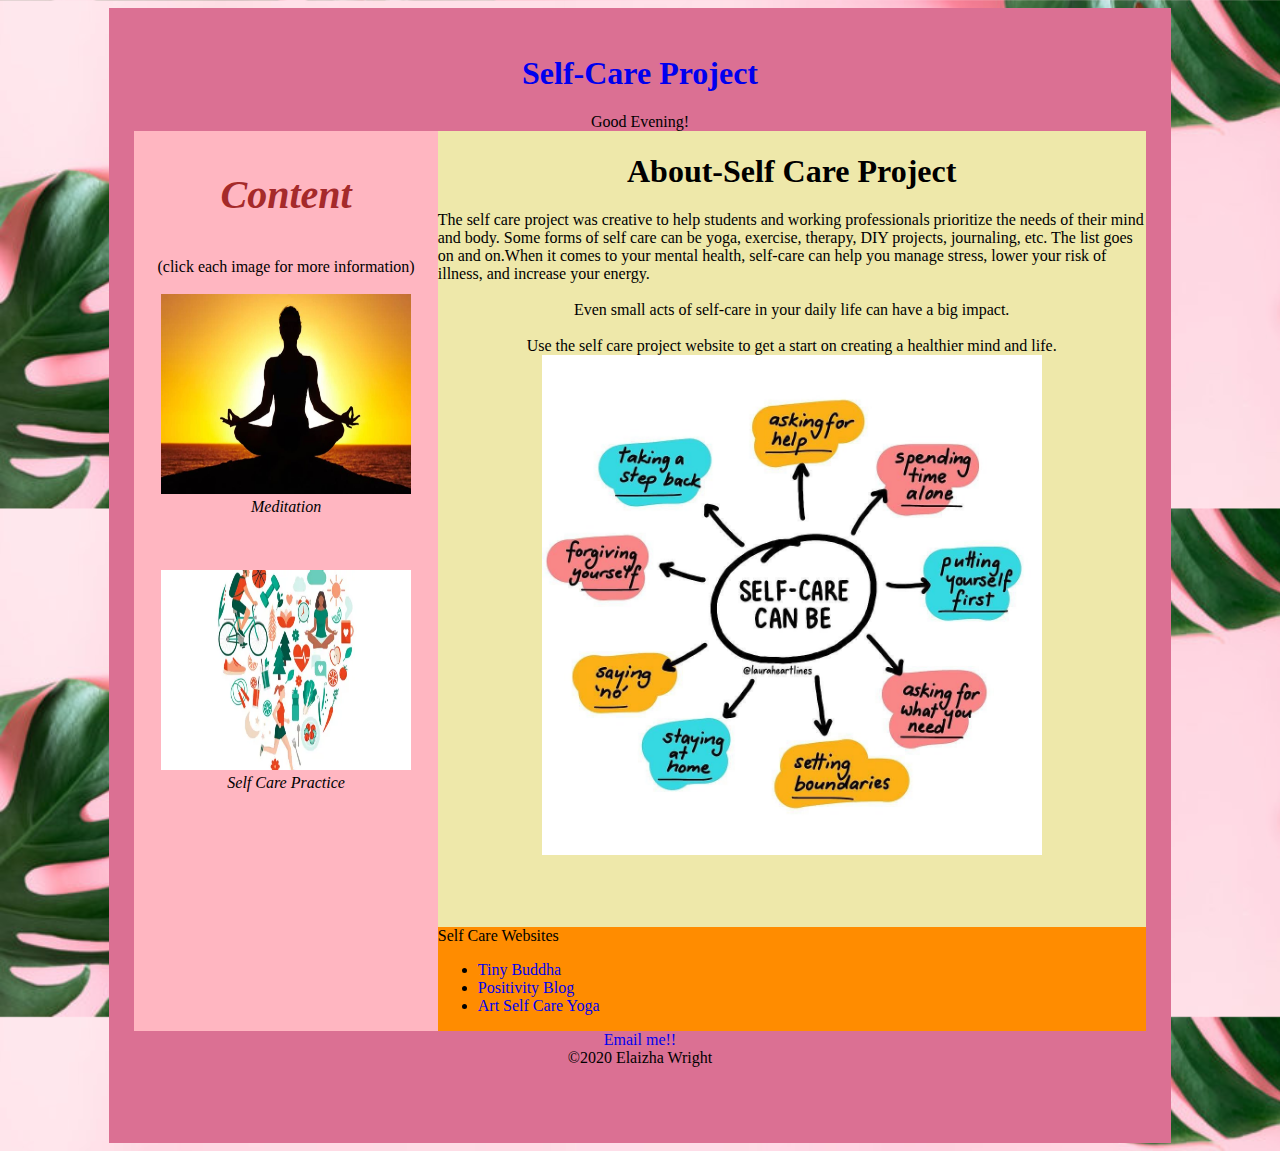
<file: index.html>
<!DOCTYPE html>
<html>

<head>
    <link rel="stylesheet" href="finalprojstyle.css">
    <title>
        home
    </title>
</head>

<body onload="displayHello()">

    <div id="container">
        <div id="Self-Care Project">
            <h1> <a href="index.html">Self-Care Project</a></h1>
            <p id="Evening">Good Evening!</p>
        </div>
        <div id="main">
            <div id="sidebar">
                <h3 id="content"> Content</h3>
                <p>(click each image for more information)</p>
                <br>
                <a href="Yoga.html">
                    <img src="yoga.jpeg" style="height:200px; width:250px; ">
                </a>
                <p>
                    <cite> Meditation</cite>
                </p>
                <br>
                <br>
                <br>
                <a href="Selfcarepractice.html">
                    <img src="Selfcarepractice.webp" style="height:200px; width:250px; ">
                </a>
                <p>
                    <cite> Self Care Practice</cite>
                </p>
                <br>
            </div>
            <div id="meditation">
                <h1 id="meditaionheading">About-Self Care Project
                </h1>
                <p> The self care project was creative to help students and working professionals prioritize the needs of their mind and body. Some forms of self care can be yoga, exercise, therapy, DIY projects, journaling, etc. The list goes on and on.When it comes to your mental health, self-care can help you manage stress, lower your risk of illness, and increase your energy.</p>
                    <br>
                <p id="even"> Even small acts of self-care in your daily life can have a big impact.</p>

                    <br>

                   <p id="use"> Use the self care project website to get a start on creating a healthier mind and life. </p>
                
                <img id="listofthings" src="listofselfcare.jpeg" alt="listofselfcare" class="center" style="height: 500px; width: 500px; ">
                <br>
                <div id="links">
                    <p> Self Care Websites</p>
                    <p>
                    <ul>
                        <li><a href="https://tinybuddha.com/" target="_blank"> Tiny Buddha</a>
                        </li>
                        <li><a href="https://www.positivityblog.com/" target="_blank"> Positivity Blog</a>
                        </li>
                        <li><a href="https://yogadigest.com/art-self-care-yoga/" target="_blank"> Art Self Care Yoga</a>
                        </li>
                    </ul>
                    </p>

                </div>

            </div>
        </div>
        <div id="footer">
            <p id="footeremail">
                <a href="mailto:eiwright@albany.edu">Email me!!</a>

            </p>
            <p id="footerparagraph">&copy;2020 Elaizha Wright</p>

        </div>


</body>

</html>
</file>
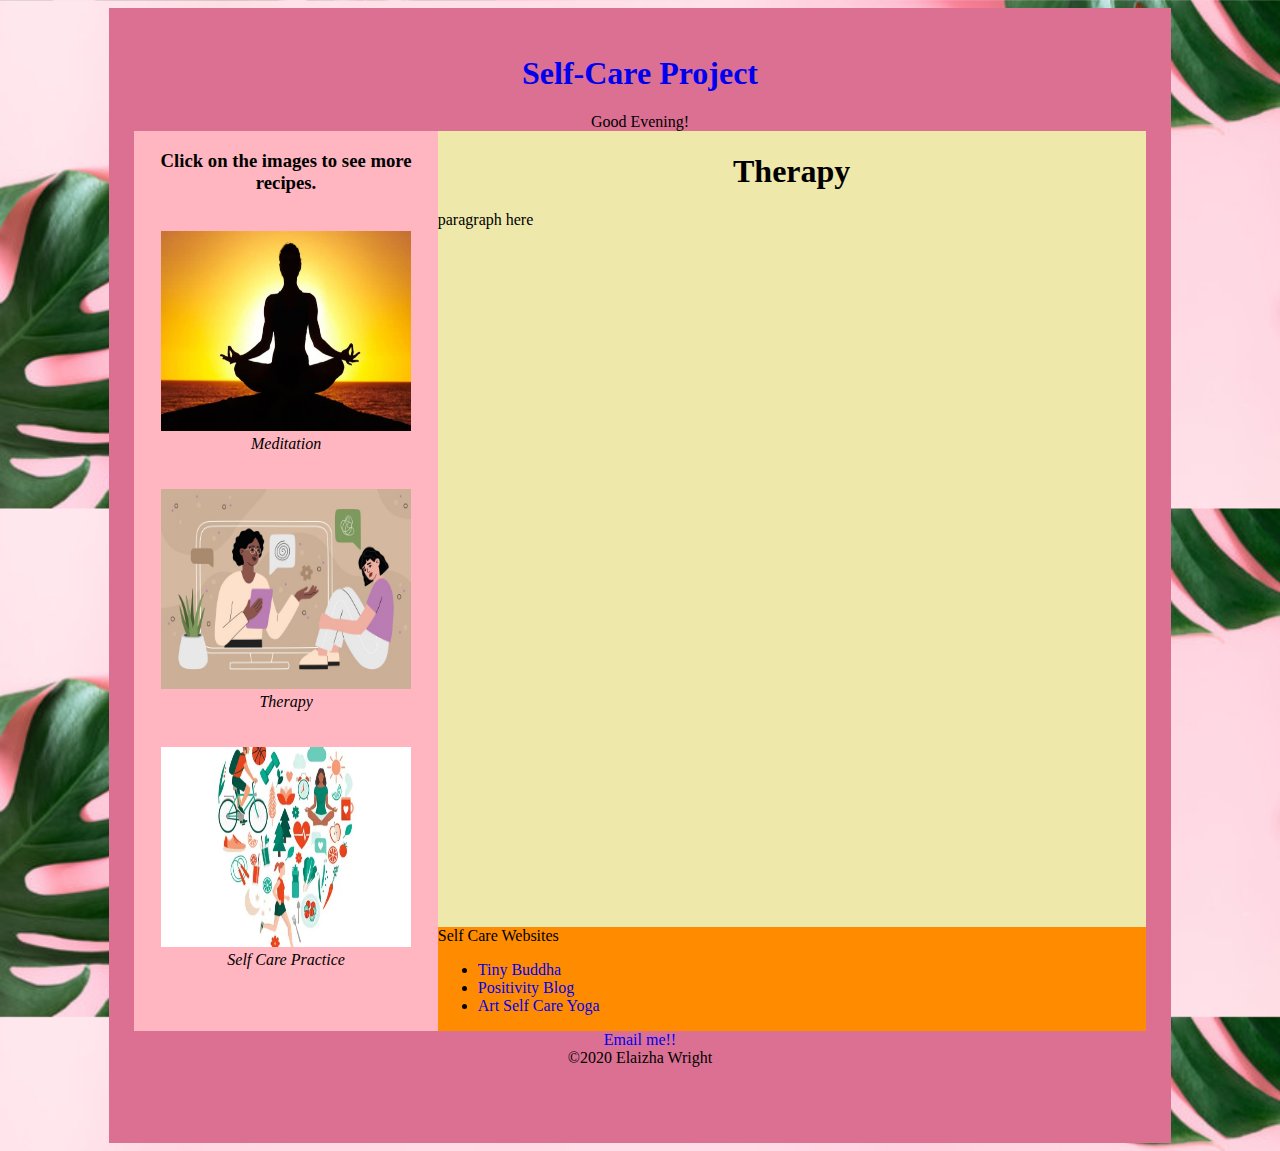
<file: Therapy.html>
<!DOCTYPE html>
<html>

<head>
    <link rel="stylesheet" href="finalprojstyle.css">
    <title>
    home
    </title>
</head>

<body>

    <div id="container">
        <div id="Self-Care Project">
              <h1> <a href="index.html">Self-Care Project</a></h1>
            <p id="Evening">Good Evening!</p>
        </div>
        <div id="main">
            <div id="sidebar">
                <h3> Click on the images to see more recipes.</h3>
                <br>
               <a href= "Yoga.html">
                <img src="yoga.jpeg" style="height:200px; width:250px; ">
                </a>
                <p>
                    <cite> Meditation</cite>
                    </p>
                 <br>
                <br>
                <a href="pizza.html">
                <img src="Therapy.jpeg" style="height:200px; width:250px; ">
                </a>
                <p>
                    <cite> Therapy</cite>
                    </p>
                <br>
                <br>
                <a href="Hamburger.html">
                <img src="Selfcarepractice.webp" style="height:200px; width:250px; ">
                </a>
                <p>
                    <cite> Self Care Practice</cite>
                    </p>
                <br>
            </div>
            <div id="meditation">
    <h1 id="meditaionheading">Therapy
                </h1>
                <p> paragraph here</p>
                <br>
                <div id="links">
                    <p> Self Care Websites</p>
                    <ul>
                    <li><a href="https://tinybuddha.com/" target="_blank"> Tiny Buddha</a>
                        </li>
                        <li><a href="https://www.positivityblog.com/" target="_blank"> Positivity Blog</a>
                        </li>
                        <li><a href="https://yogadigest.com/art-self-care-yoga/" target="_blank"> Art Self Care Yoga</a>
                        </li>
                    </ul>
                </div>
                
            </div>
        </div>
        <div id="footer">
            <p id="footeremail">
              <a href="mailto:eiwright@albany.edu">Email me!!</a>
                
            </p>
            <p id="footerparagraph">&copy;2020 Elaizha Wright</p>

        </div>


</body></html>
</file>
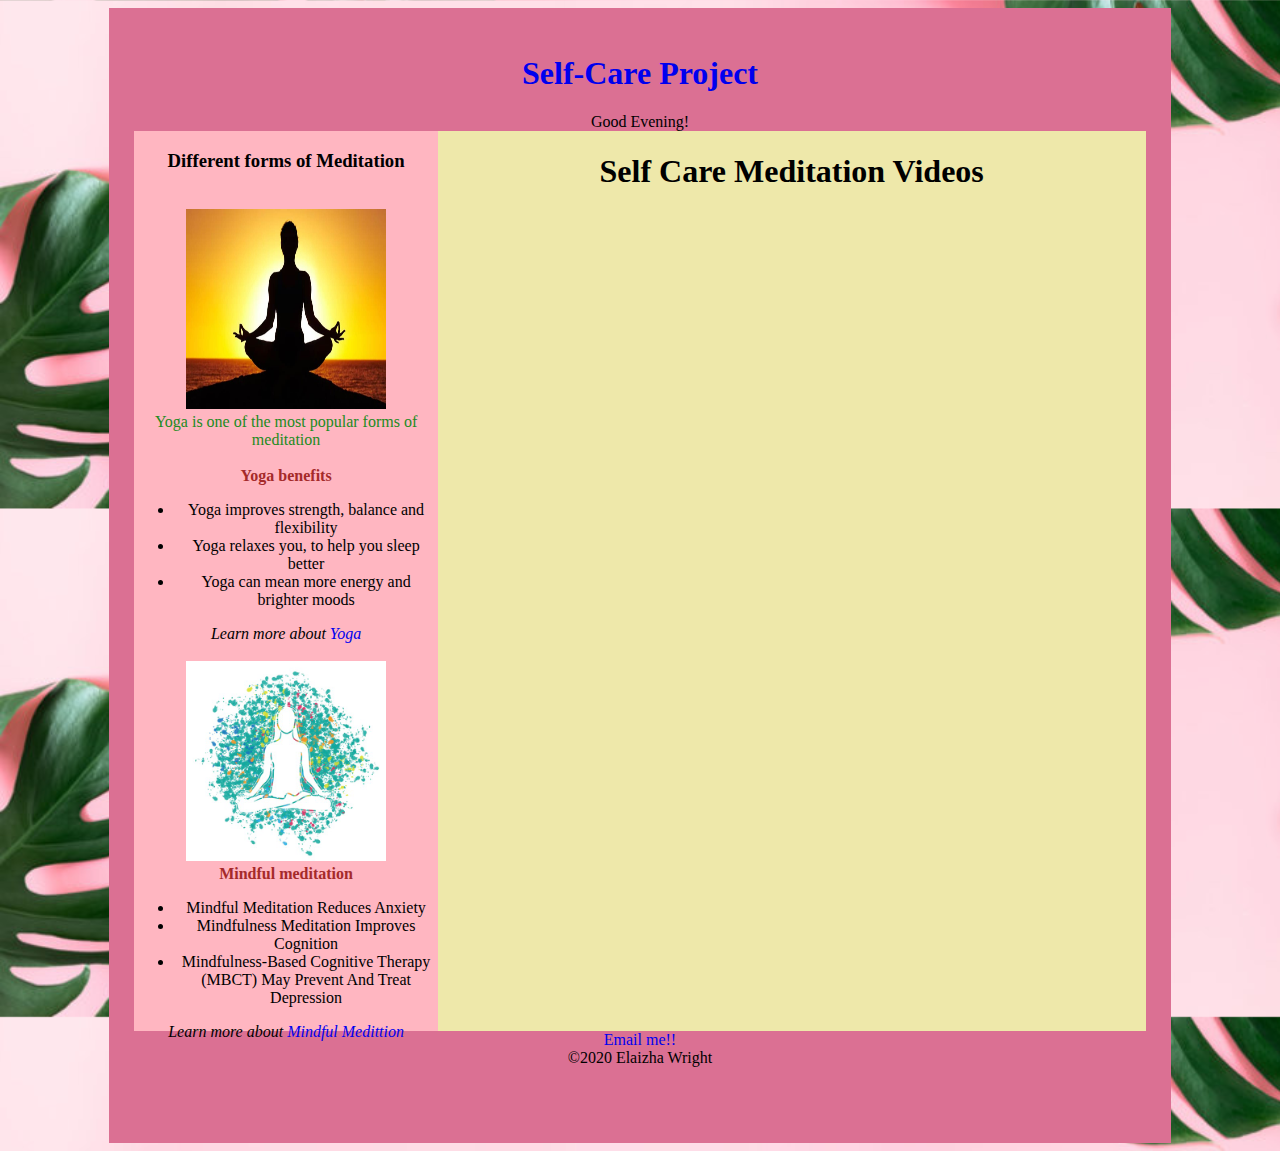
<file: Yoga.html>
<!DOCTYPE html>
<html>

<head>
    <link rel="stylesheet" href="finalprojstyle.css">
    <title>
        home
    </title>
</head>

<body>

    <div id="container">
        <div id="Self-Care Project">
            <h1> <a href="index.html">Self-Care Project</a></h1>
            <p id="Evening">Good Evening!</p>
        </div>
        <div id="main">
            <div id="sidebar">
                <h3> Different forms of Meditation</h3>
                <br>
                <a href="Yoga.html">
                    <img src="yoga.jpeg" style="height:200px; width:200px; ">
                </a>
                <br>
                <p id="yogaparagraph"> Yoga is one of the most popular forms of meditation</p>
                <br>
                <p id="yogabenefits"> Yoga benefits</p>
                <ul>
                    <li>Yoga improves strength, balance and flexibility</li>
                    <li>Yoga relaxes you, to help you sleep better</li>
                    <li>Yoga can mean more energy and brighter moods</li>
                </ul>
                <p>
                    <cite> Learn more about <a href="https://brignews.com/2020/06/21/yoga-10-fun-facts/" target="_blank">Yoga</a></cite>
                </p>

                <br>

                <img src="mindfulmeditation.jpeg" style="height: 200px; width: 200px;">
            
                <br>
                <p id="mindfulstuff"> Mindful meditation</p>
                <ul>
                    <li>Mindful Meditation Reduces Anxiety</li>
                    <li>Mindfulness Meditation Improves Cognition</li>
                    <li>Mindfulness-Based Cognitive Therapy (MBCT) May Prevent And Treat Depression</li>
                </ul>


                <p>
                    <cite> Learn more about <a href="https://greatergood.berkeley.edu/article/item/five_ways_mindfulness_meditation_is_good_for_your_health" target="_blank">Mindful Medittion</a></cite>
                </p>
                <br>

            </div>
            <div id="Yoga">
                <h1 id="Yogaheading"> Self Care Meditation Videos</h1>

                <br>


                <div id="Videocontainer"> <iframe width="560" height="315" src="https://www.youtube.com/embed/v7AYKMP6rOE" title="YouTube video player" frameborder="0" allow="accelerometer; autoplay; clipboard-write; encrypted-media; gyroscope; picture-in-picture" allowfullscreen></iframe>

                    <br>
                    <br>
                    <br>
                    <br>


                    <iframe width="560" height="315" src="https://www.youtube.com/embed/ZToicYcHIOU" title="YouTube video player" frameborder="0" allow="accelerometer; autoplay; clipboard-write; encrypted-media; gyroscope; picture-in-picture" allowfullscreen></iframe>

                </div>

            </div>
        </div>
        <div id="footer">
            <p id="footeremail">
                <a href="mailto:eiwright@albany.edu">Email me!!</a>

            </p>
            <p id="footerparagraph">&copy;2020 Elaizha Wright</p>

        </div>


</body>

</html>
</file>
<file: finalprojstyle.css>
body {
    background-image:url(Spaimage.jpeg);
    background-repeat: repeat;
    background-size: 1500px;
    
}

#container {
    background-color:palevioletred;
    padding: 2%;
    margin: auto;
    width: 80%;
}

#header {
    background-color: yellow;
    padding: 2%;
    height: 1200px;
}

#main {
    background-color: white;
    height: 400px;
}

#footer {
    background-color: ;
    padding: 5%;
    text-align: center;
}

#sidebar {
    background-color: lightpink;
    width: 30%;
    height: 900px;
    float: left;
    text-align: center;
}

#article ,#Yoga, #meditation{
    background-color: palegoldenrod;
    width: 70%;
     height: 900px;
    float: right;
    position: relative;
    
}
img{
    height: 70px;
    text-align: center;
    
}
p{
    margin: 0;
    padding: 0;
}

h1{
    text-align: center;
    color: floralwhite;
        
}

#Yogaheading{
    color: black;
    text-align: center;
}
#Videocontainer{
    text-align: center;
    }
}
#meditation p, #yogaparagraph, #footerparagraph, #footeremail{
    text-align: center;
}
#Evening{
    text-align: center;
}
a{
    text-decoration: none;
}
#meditaionheading{
    color: black;
    text-align: center;
}
#links{
    width: 100%; background-color: darkorange;
position:absolute;
    bottom: 0;
    left: %;
}
#content{
    color: brown;
    font-size: 40px;
    font-style: italic;
}
#listofthings{
    display: block;
    margin-left: auto;
    margin-right: auto;
    width: 100%;
}
#yogaparagraph{
    text-align: center;
    color: forestgreen;
}
#yogabenefits{
    text-align: center;
    font-weight: bolder;
    color: brown;
    display: block;
    margin-left: auto;
    margin-left: auto;
}
#even{
    text-align: center;
}
#use{
    text-align: center;
}
#mindfulstuff{
    text-align: center;
    color: brown;
    font-weight: bolder;
}
#label1{
    text-align: center;
}
#label2{
    text-align: center;
}
#submit{
    text-align: center;
}
#results{
    text-align: center;
}
#checklist{
    display: block;
    margin-left: auto;
    margin-right: auto;
    width: 100%;
}
</file>
